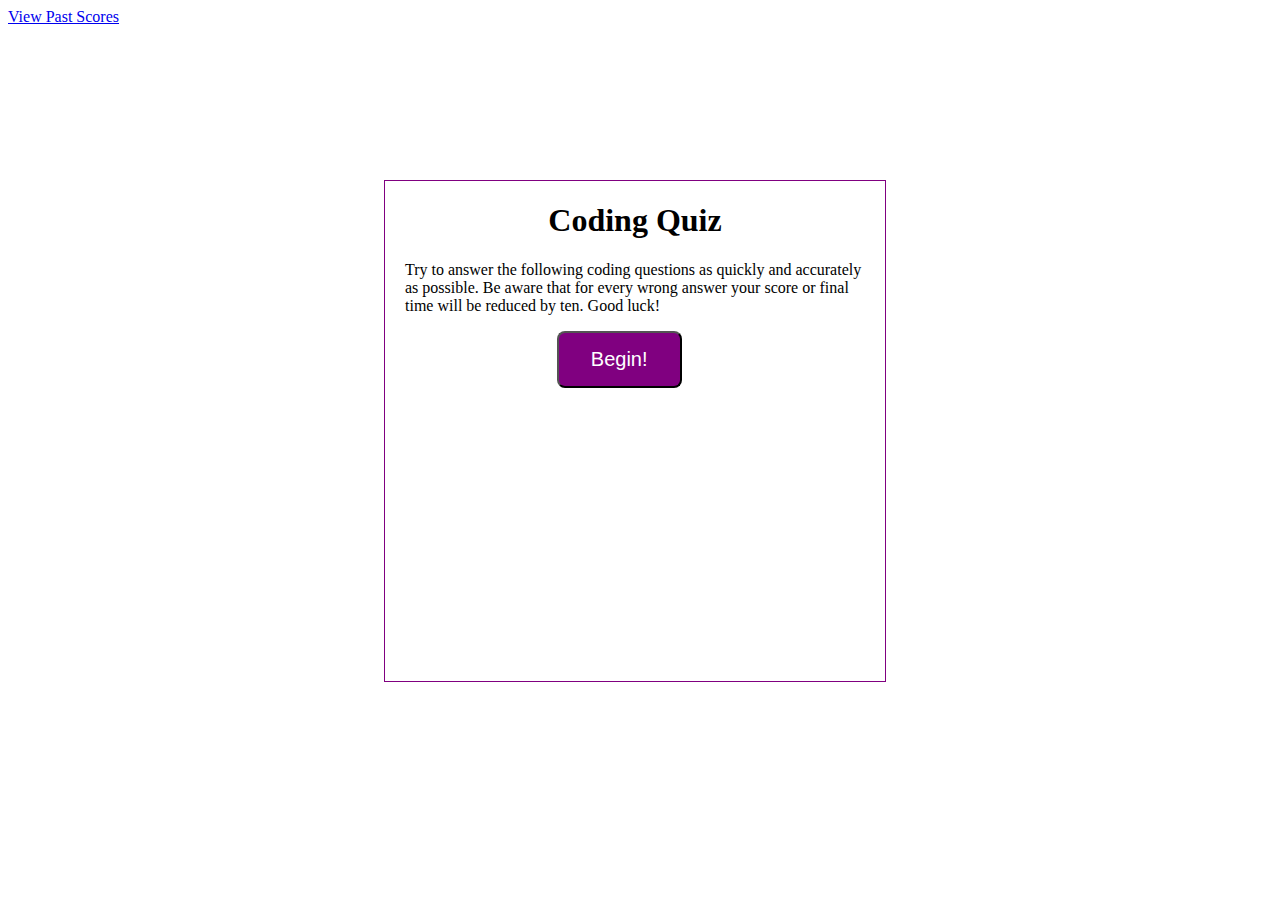
<file: index.html>
<!DOCTYPE html>
<html lang="en">
    <head>

        <meta charset="UTF-8">

        <!-- This provides a responsive window -->
        <meta name="viewport" content="width=device-width, initial-scale=1.0">

        <!-- Link to my CSS -->
        <link rel="stylesheet" type="text/css" href="Assets/style.css">
    
        <!-- Provides webpage with a name-->
        <title>Coding Quiz</title>

    </head>
    
    <body>
        <!-- Provides a link to previous scores -->
        <a href="scoreboard.html">View Past Scores</a>

        <div id="wrapper">

            <!-- Timer Div / ID -->
            <div id="countdown"></div>

            <!-- Quiz / Explaination / Start -->
            <div id="questionsDiv">

                <h1>Coding Quiz</h1>

                <p>Try to answer the following coding questions as quickly and accurately as possible. Be aware that for every wrong answer your score or final time will be reduced by ten. Good luck!</p>
                
                <ul id="choicesUl"></ul>
                
                <!-- Start Test Button and Begin Countdown -->
                <button id="begin">Begin!</button>

            </div>
    
        </div>
    
        <!-- Provides the test questions -->
        <script src="test.js"></script>
    
    
    </body>
</html>
</file>
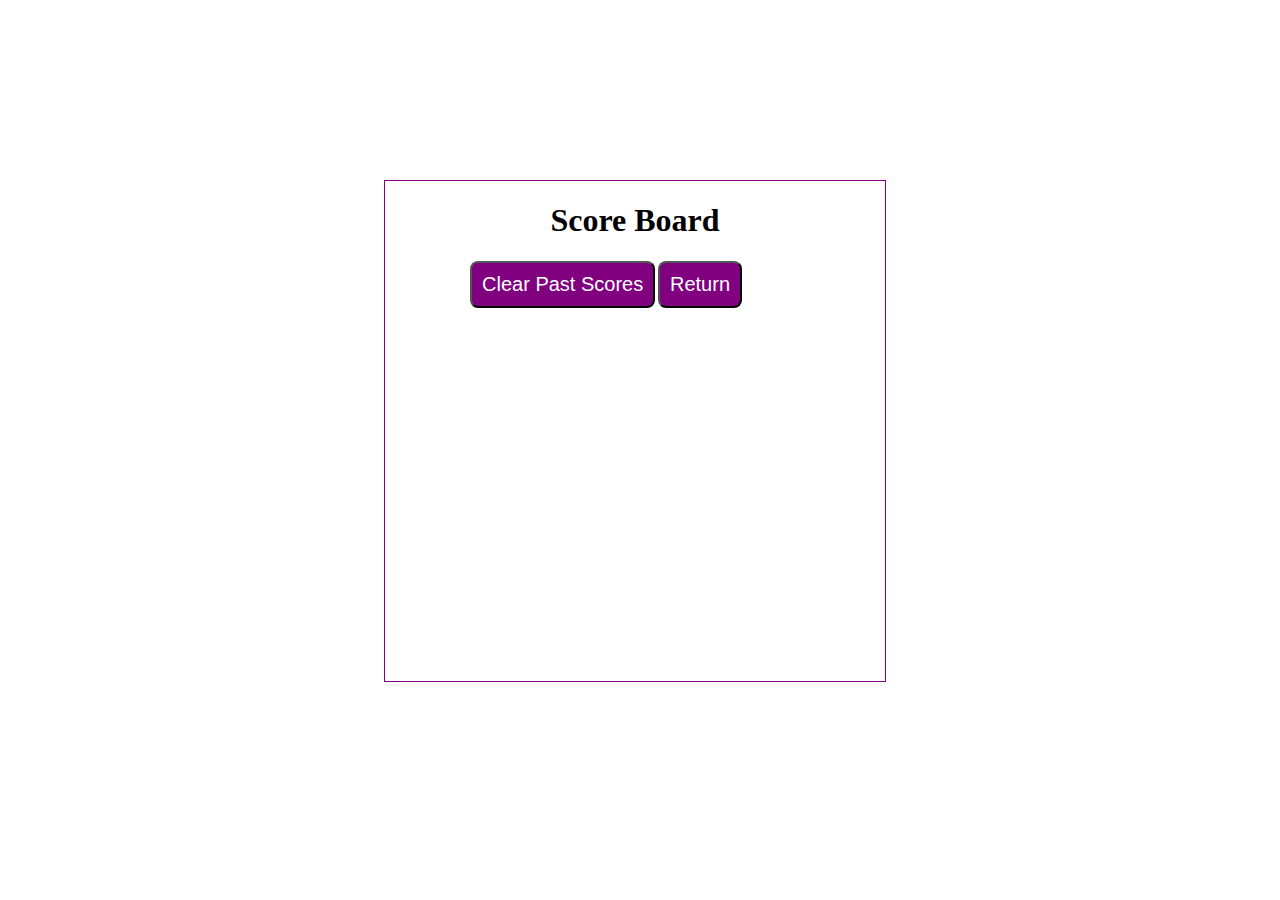
<file: scoreboard.html>
<!DOCTYPE html>

<html lang="en">

    <head>

        <meta charset="UTF-8">

        <!-- Provides a reponsive window -->
        <meta name="viewport" content="width=device-width, initial-scale=1.0">

        <!-- Links the CSS to the HTML -->
        <link rel="stylesheet" type="text/css" href="Assets/style.css">

        <!-- Provides webpage with a name -->
        <title>Score Board</title>
    
    </head>
    
    <body>

        <div id="wrapper">

            <!-- Timer Div / ID -->
            <div id="countdown"></div>

            <!-- Scoreboard / Clear / Return -->
            <div id="questionsDiv">

                <h1>Score Board</h1>

                <ul id="pastScore"></ul>

                <!-- Buttons -->
                <button id="return">Return</button>
                <button id="clear" value="reset">Clear Past Scores</button>
            
            </div>
       
        </div>
        
        <!-- Provides the Previous Scores -->
        <script src="scoreboard.js"></script>
    
    </body>

</html>
</file>
<file: Assets/style.css>
#wrapper {
            position: absolute;
            left: 30%;
            top: 20%;
            width: 500px;
            height: 500px;
            border: 1px solid purple;
        }
        #begin {
            background-color: purple;
            margin-left: 33%;
            padding: 15px 32px;
            font-size: 20px;
            color: white;
        }
        #questionsDiv {
            margin: 20px;
        }

        #countdown {
            float: right;
        }

        #return {
            background-color: purple;
            position: relative;
            padding: 10px;
            font-size: 20px;
            color: white;
            top: 30%;
            left: 55%;
            width: auto;
            text-align: center;
            text-decoration: none;
        }



        #clear {
            background-color: purple;
            position: relative;
            padding: 10px;
            font-size: 20px;
            color: white;
            top: 30%;
            right: 5%;
            text-align: center;
        }

        button {
            border-radius: 8px;
        }

        textarea {
            width: 90%;
            margin: 20px;
        }

        #Submit {
            background-color: purple;
            margin-left: 33%;
            padding: 15px 32px;
            font-size: 20px;
            color: white;
        }

        label {
            margin-right: 10px;
        }
        input {
            margin-bottom: 20px;
            width: 50%;
            border: 1px solid lightgray;
        }

        h1 {
            text-align: center;
        }

        li {
            background-color: purple;
            margin-top: 10px;
            padding: 5px 15px;
            width: 80%;
            font-size: 18px;
            color: white;
        }

        #createDiv {
            margin-top: 20px;
            border-top: 1px solid lightgray;
        }

        /* Start media queries */
        /* A Media Query max-width: 786px */
@media screen and (max-width: 786px) {
    /* Resized content to fit 786px  */
        body {
            max-width: 786px;
        }
    /* Resized main-content to fit 786px  */
    #wrapper {
        position: absolute;
        left: 20%;
    }

    a {
        margin-left: 20%;
    }
        #return {
            
            position: relative;
            left: 55%;
        }

        #clear {
            
            position: relative;
            right: 5%;
            
        }
    }
        
    /* A Media Query max-width: 640px */
    @media screen and (max-width: 640px) {
     /* Resized content to fit 640px  */
     body {
            min-width: 640px;
        }
    /* Resized main-content to fit 640px  */
    #wrapper {
        position: absolute;
        left: 10%;
    }
      a {
          margin-left: 10%;
      }

     
}
</file>
